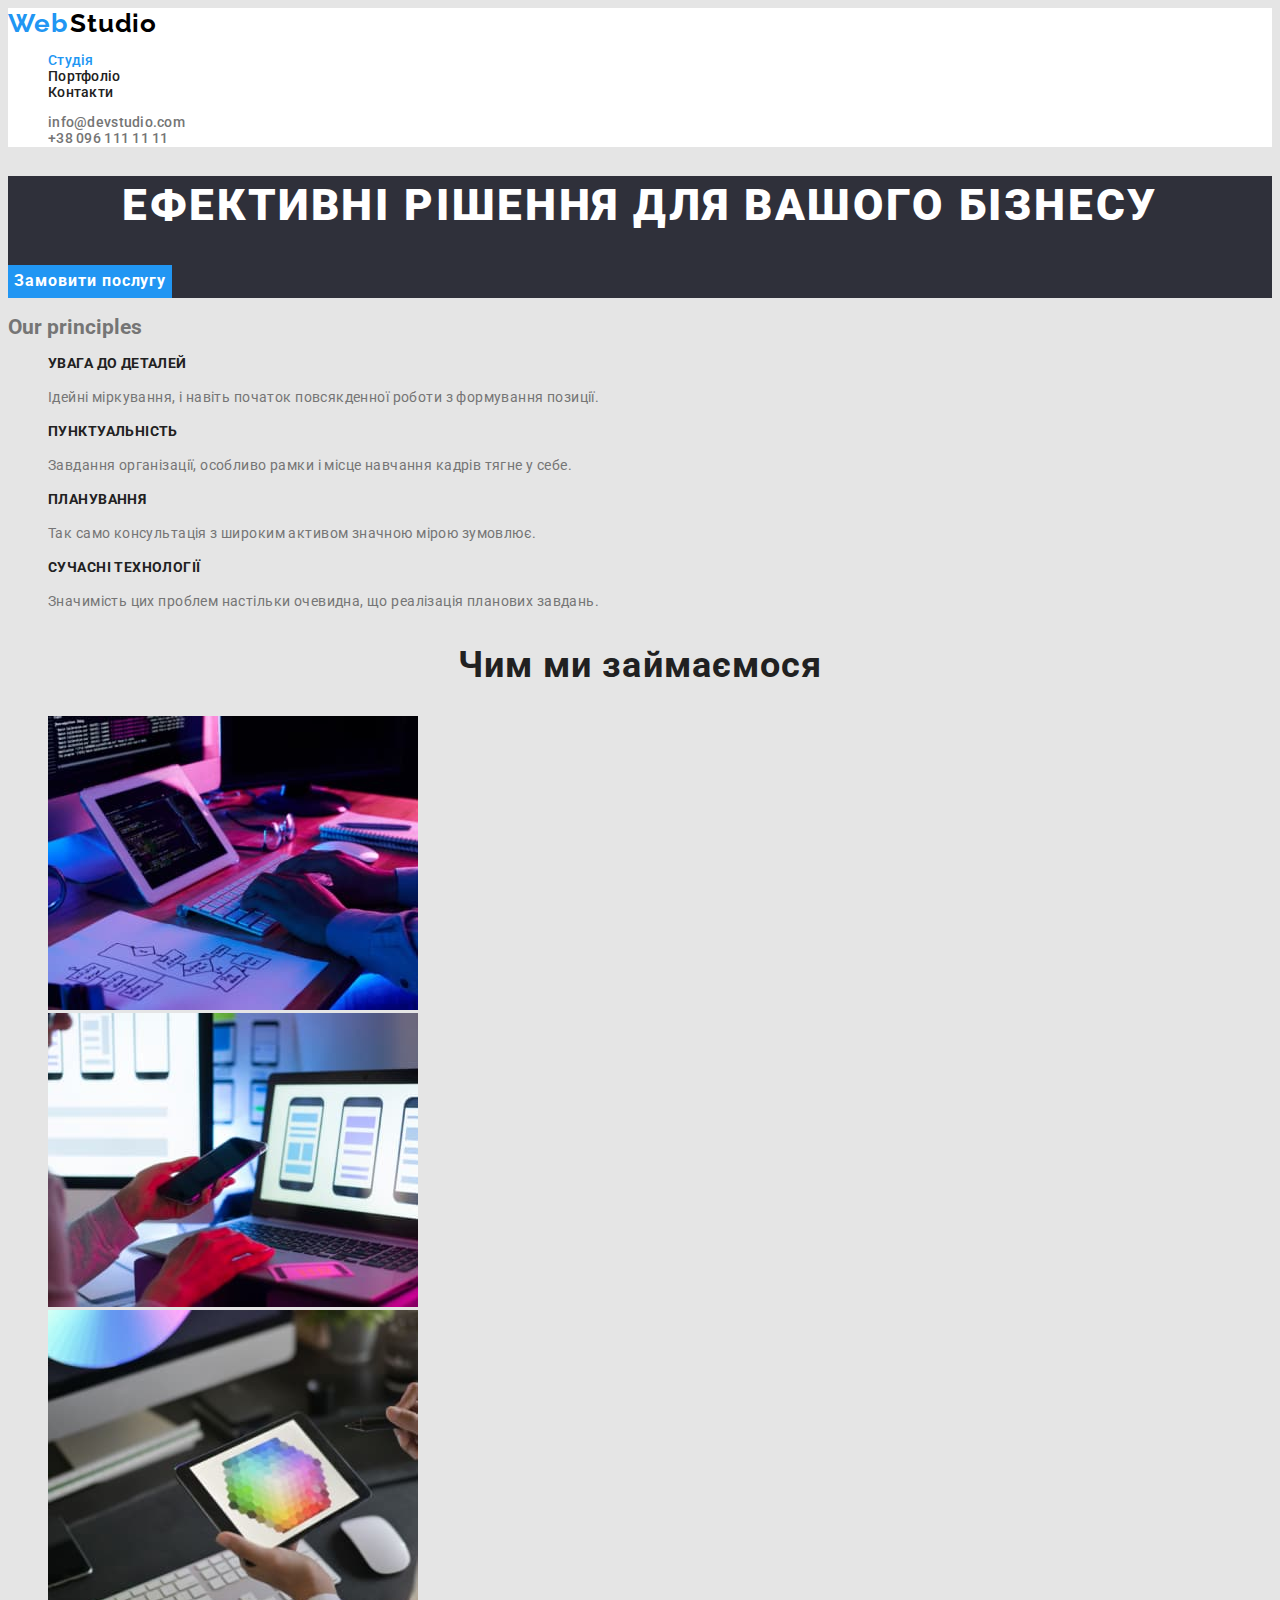
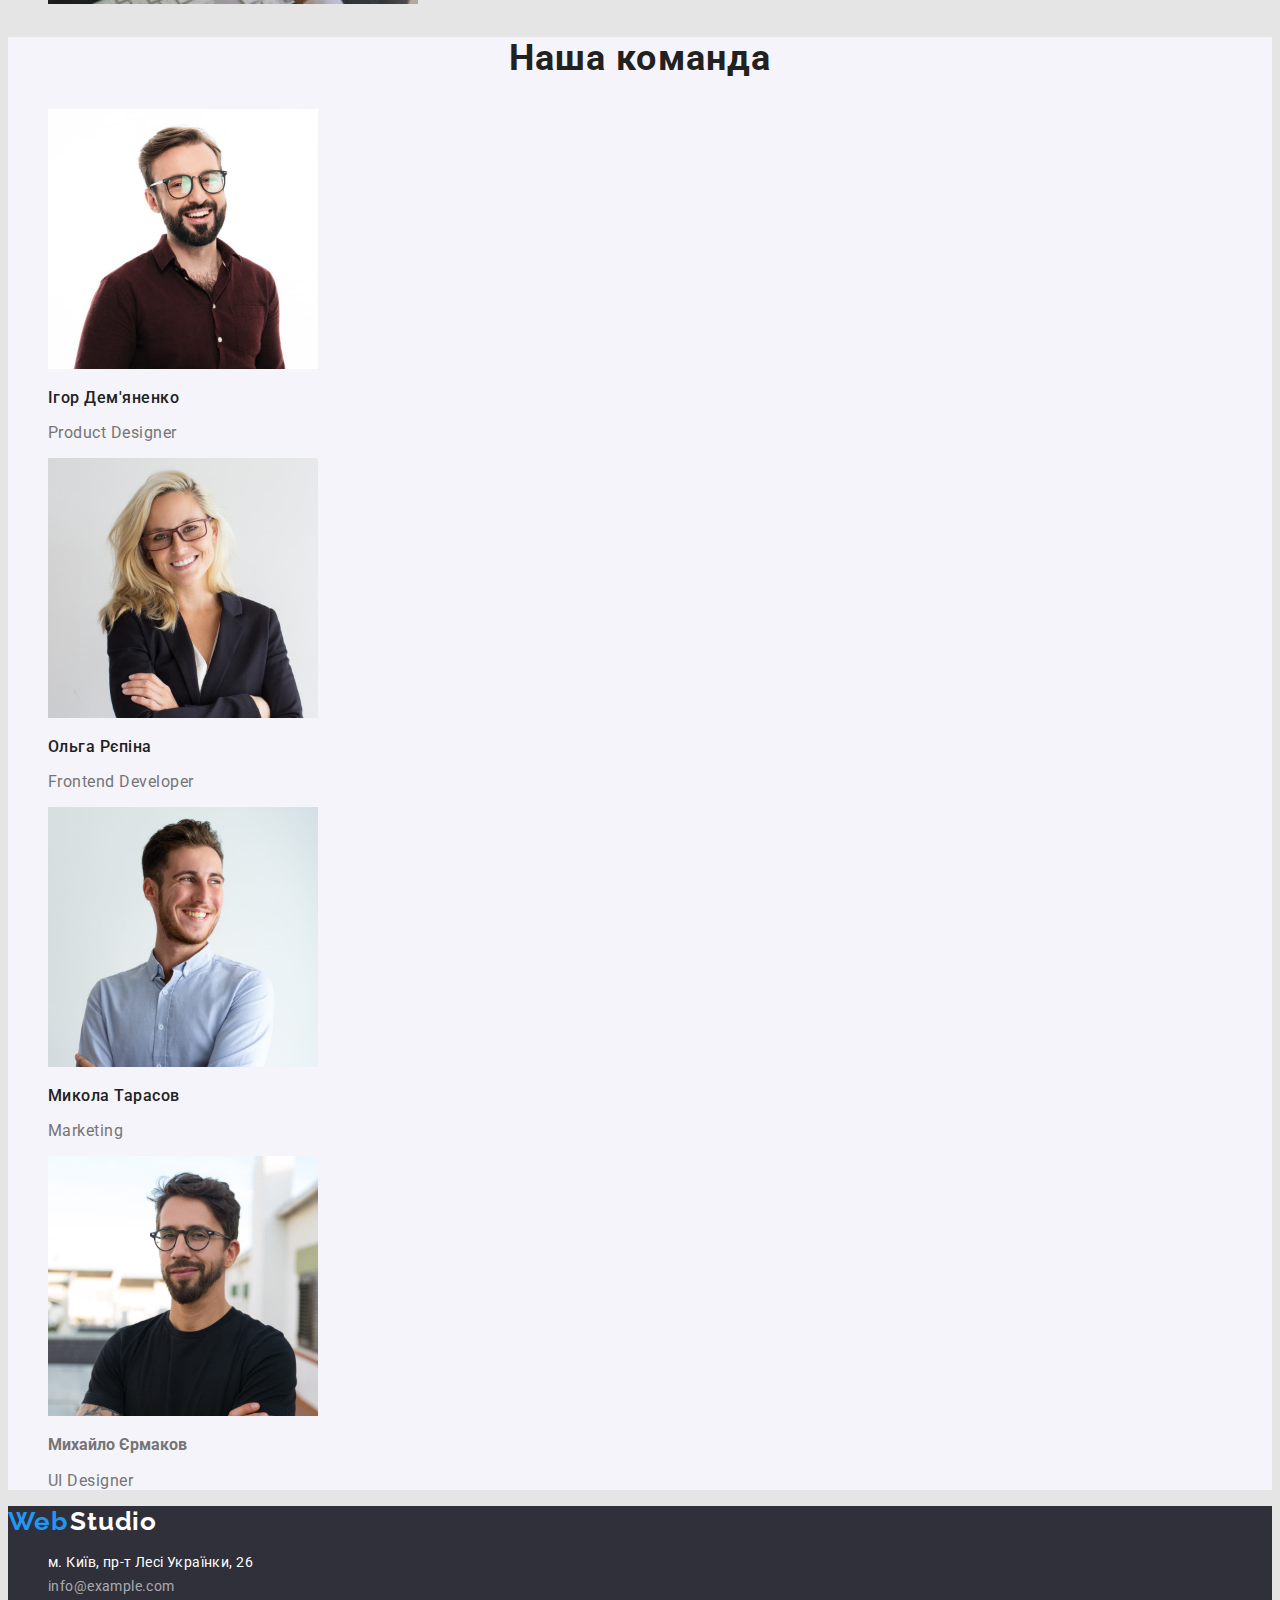
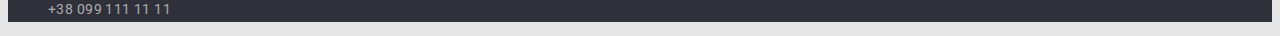
<file: index.html>
<!DOCTYPE html>
<html lang="uk">
  <head>
    <meta charset="UTF-8" />
    <meta http-equiv="X-UA-Compatible" content="IE=edge" />
    <meta name="viewport" content="width=>, initial-scale=1.0" />
    <title>Document</title>
    <link rel="stylesheet" href="./css/styles.css" />
    <link rel="preconnect" href="https://fonts.googleapis.com" />
    <link rel="preconnect" href="https://fonts.gstatic.com" crossorigin />
    <link
      href="https://fonts.googleapis.com/css2?family=Raleway:wght@700&family=Roboto:wght@400;500;700;900&display=swap"
      rel="stylesheet"
    />
  </head>
  <body>
    <!--Head of page-->
    <header class="navigation">
      <nav class="page-nav">
        <a class="link" lang="en" href="">
          <span class="logo">Web</span> <span class="logo-end">Studio</span></a
        >
        <ul class="site-nav list">
          <li><a class="link current" href="">Студія</a></li>
          <li><a class="link" href="./portfolio.html">Портфоліо</a></li>
          <li><a class="link" href="">Контакти</a></li>
        </ul>
      </nav>
      <ul class="auth-nav list">
        <li>
          <a class="link" href="mailto:info@devstudio.com"
            >info@devstudio.com</a
          >
        </li>
        <li><a class="link" href="tel:+380961111111">+38 096 111 11 11</a></li>
      </ul>
    </header>
    <main>
      <section class="section-hero">
        <h1 class="hero-title">Ефективні рішення для вашого бізнесу</h1>
        <button class="button" type="button">Замовити послугу</button>
      </section>
      <!--About us-->
      <section class="section-principles">
        <h2>Our principles</h2>
        <!--Make this h2 invisible with CSS-->
        <ul class="list">
          <li>
            <h3 class="principles-list-title">Увага до деталей</h3>
            <p class="principles-list">
              Ідейні міркування, і навіть початок повсякденної роботи з
              формування позиції.
            </p>
          </li>
          <li>
            <h3 class="principles-list-title">Пунктуальність</h3>
            <p class="principles-list">
              Завдання організації, особливо рамки і місце навчання кадрів тягне
              у себе.
            </p>
          </li>
          <li>
            <h3 class="principles-list-title">Планування</h3>
            <p class="principles-list">
              Так само консультація з широким активом значною мірою зумовлює.
            </p>
          </li>
          <li>
            <h3 class="principles-list-title">Сучасні технології</h3>
            <p class="principles-list">
              Значимість цих проблем настільки очевидна, що реалізація планових
              завдань.
            </p>
          </li>
        </ul>
      </section>
      <!--What we do-->
      <section class="our-activity">
        <h2 class="section-title">Чим ми займаємося</h2>
        <ul class="list">
          <li>
            <img
              src="./images/1.jpg"
              alt="working desk with computer"
              width="370"
              height="294"
            />
          </li>
          <li>
            <img
              src="./images/2.jpg"
              alt="laptop with smartphones samples"
              width="370"
              height="294"
            />
          </li>
          <li>
            <img
              src="./images/3.jpg"
              alt="planshet with color-scheme"
              width="370"
              height="294"
            />
          </li>
        </ul>
      </section>
      <!--Our comand-->
      <section class="section-comand">
        <h2 class="section-title">Наша команда</h2>
        <ul class="list">
          <li>
            <img
              src="./images/id.jpg"
              alt="Игорь Демьяненко"
              width="270"
              height="260"
            />
            <h3 class="section-comand-list">Ігор Дем'яненко</h3>
            <p class="comand-position" lang="en">Product Designer</p>
          </li>
          <li>
            <img
              src="./images/or.jpg"
              alt="Ольга Репина"
              width="270"
              height="260"
            />
            <h3 class="section-comand-list">Ольга Рєпіна</h3>
            <p class="comand-position" lang="en">Frontend Developer</p>
          </li>
          <li>
            <img
              src="./images/nt.jpg"
              alt="Николай Тарасов"
              width="270"
              height="260"
            />
            <h3 class="section-comand-list">Микола Тарасов</h3>
            <p class="comand-position" lang="en">Marketing</p>
          </li>
          <li>
            <img
              src="./images/me.jpg"
              alt="Михаил Ермаков"
              width="270"
              height="260"
            />
            <h3>Михайло Єрмаков</h3>
            <p class="comand-position" lang="en">UI Designer</p>
          </li>
        </ul>
      </section>
    </main>
    <footer class="contacts">
      <a class="link" lang="en" href=""
        ><span class="logo">Web</span>
        <span class="logo-end-bottom">Studio</span></a
      >
      <!--Contacts-->
      <address>
        <ul class="contacts-list list">
          <li>
            <a class="address link" href="https://goo.gl/maps/JBbJRZCqceKSbLBSA" target="_blank">м. Київ, пр-т Лесі Українки, 26</a>
          </li>
          <li>
            <a class="link" href="mailto:info@example.com">info@example.com</a>
          </li>
          <li>
            <a class="link" href="tel:+380991111111">+38 099 111 11 11</a>
          </li>
        </ul>
      </address>
    </footer>
  </body>
</html>
</file>
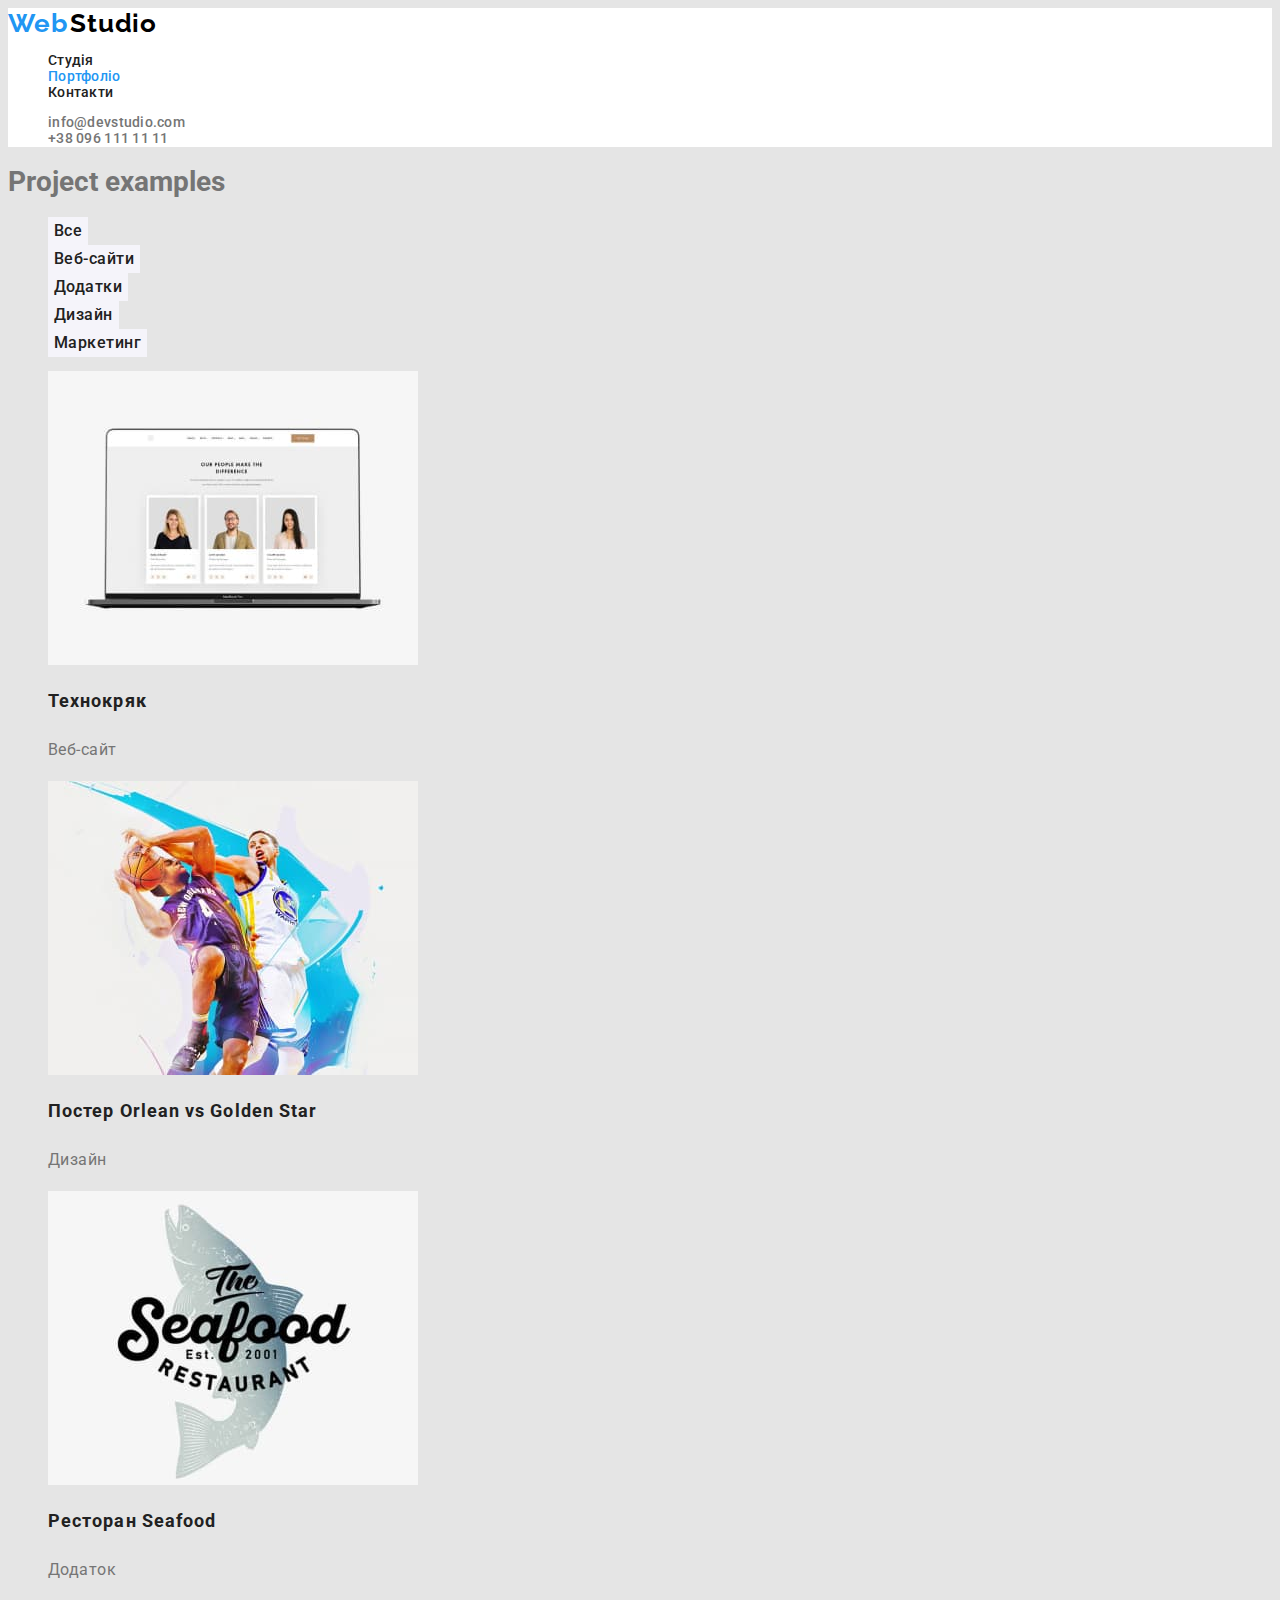
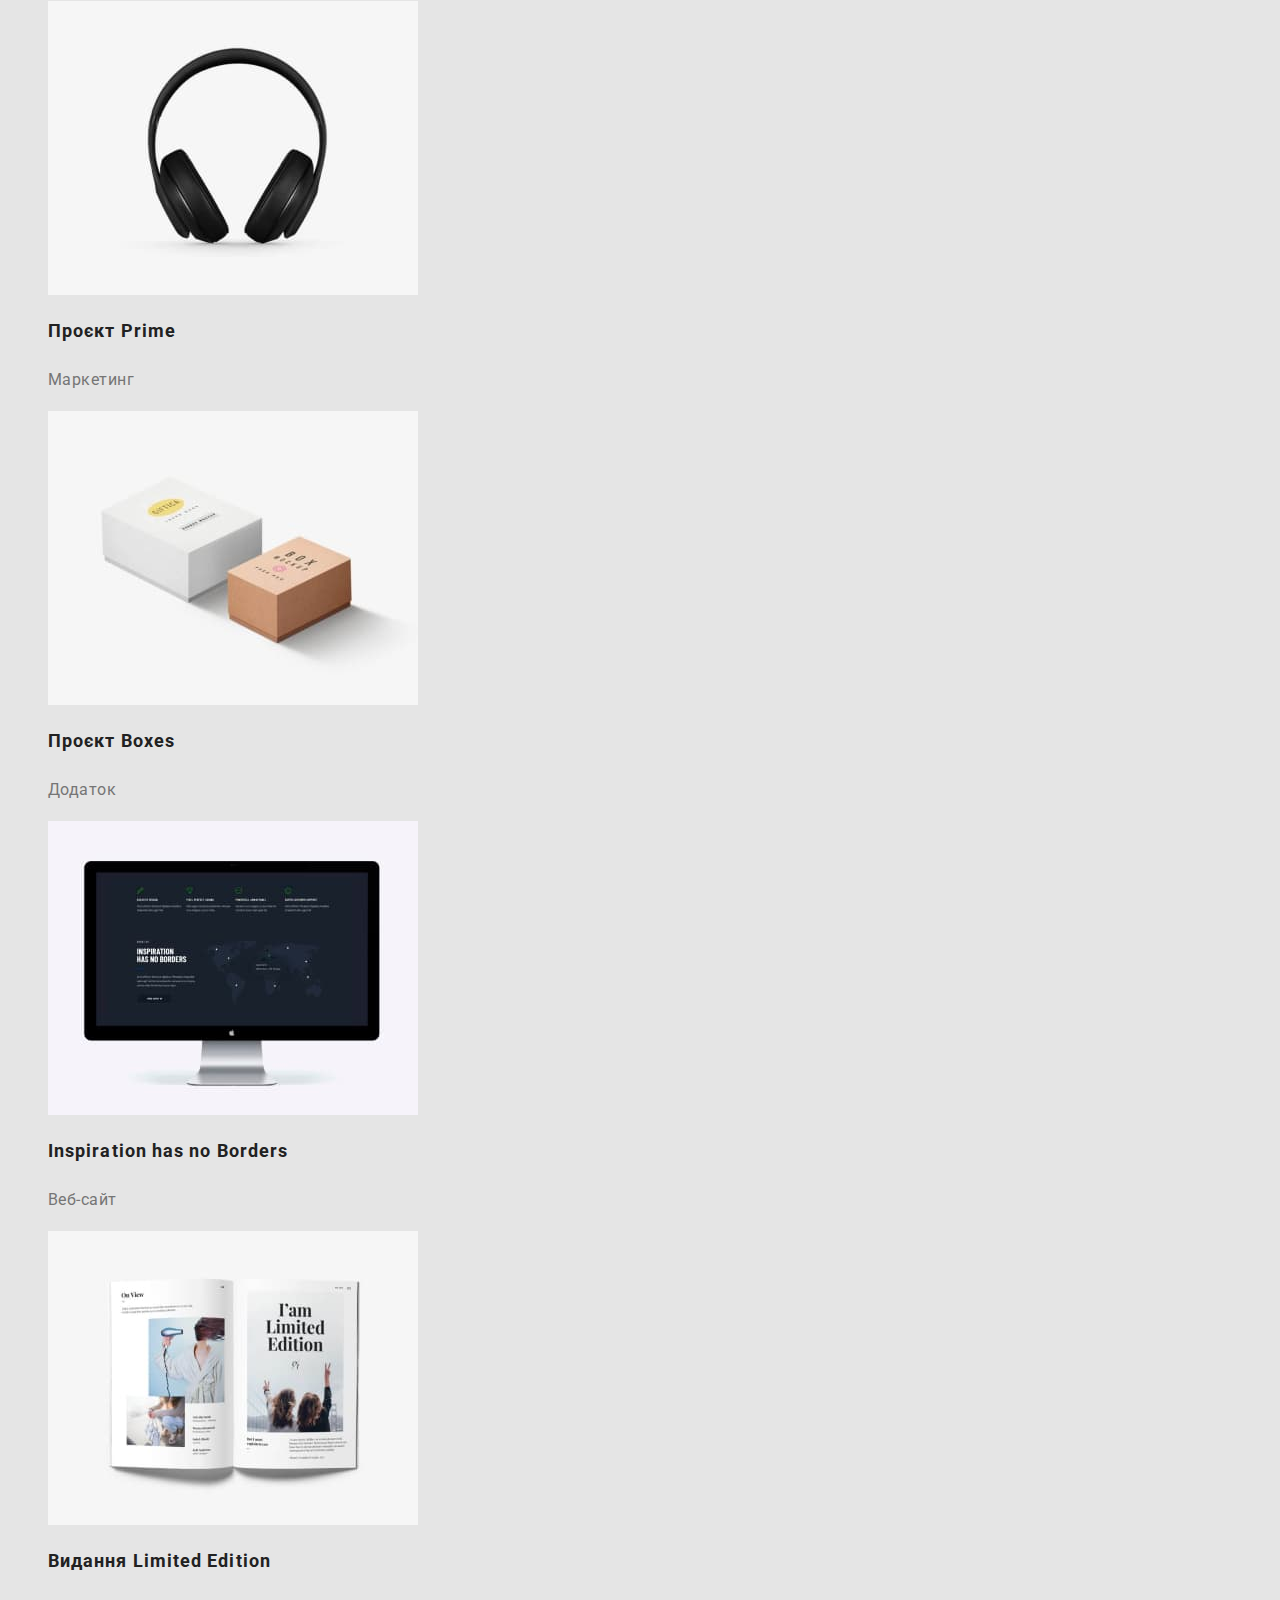
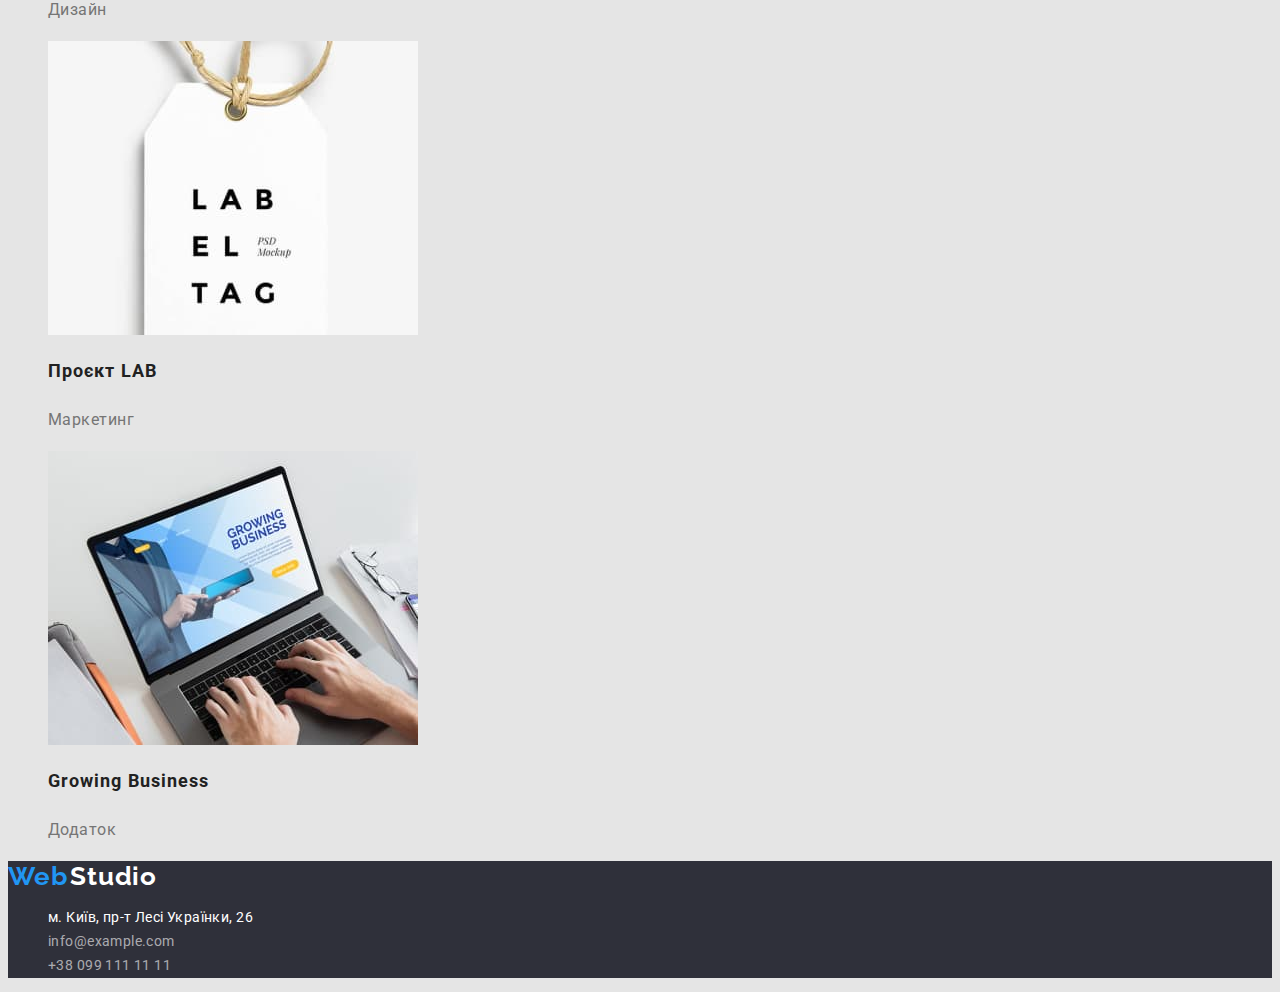
<file: portfolio.html>
<!DOCTYPE html>
<html lang="uk">
  <head>
    <meta charset="UTF-8" />
    <meta http-equiv="X-UA-Compatible" content="IE=edge" />
    <meta name="viewport" content="width=device-width, initial-scale=1.0" />
    <title>Document</title>
    <link rel="stylesheet" href="./css/styles.css">
    <link
      href="https://fonts.googleapis.com/css2?family=Raleway:wght@700&family=Roboto:wght@400;500;700;900&display=swap"
      rel="stylesheet"
    />
  </head>
  <body>
    <!--Head of page-->
    <header class="navigation">
      <nav class="page-nav">
        <a class="link" lang="en" href="">
          <span class="logo">Web</span> <span class="logo-end">Studio</span></a
        >
        <ul class="site-nav list">
          <li><a class="link" href="./index.html">Студія</a></li>
          <li><a class="link current" href="">Портфоліо</a></li>
          <li><a class="link" href="">Контакти</a></li>
        </ul>
      </nav>
      <ul class="auth-nav list">
        <li><a class="link" href="mailto:info@devstudio.com">info@devstudio.com</a></li>
        <li><a class="link" href="tel:+380961111111">+38 096 111 11 11</a></li>
      </ul>
    </header>

    <main>
      <section class="section-projects">
        <!-- Project examples  -->
        <h1 class="section-projects-title">Project examples</h1>   <!--h1 to hide-->
        <!-- Filter -->
        <ul class="section-projects-list list">
          <li>
            <button class="button-projects" type="button">Все</button>
          </li>
          <li>
            <button class="button-projects" type="button">Веб-сайти</button>
          </li>
          <li>
            <button class="button-projects" type="button">Додатки</button>
          </li>
          <li>
            <button class="button-projects" type="button">Дизайн</button>
          </li>
          <li>
            <button class="button-projects" type="button">Маркетинг</button>
          </li>
        </ul>
        <!-- Examples  -->
        <ul class="list">
          <li>
            <img
              src="./images/technjkryak.jpg"
              alt="технокряк"
              width="370"
              height="294"
            />
            <h2 class="project-name">Технокряк</h2>
            <p class="project-type">Веб-сайт</p>
          </li>
          <li>
            <img
              src="./images/orlean.jpg"
              alt="орлеан"
              width="370"
              height="294"
            />
            <h2 class="project-name">Постер <span lang="en">Orlean vs Golden Star</span></h2>
            <p class="project-type">Дизайн</p>
          </li>
          <li>
            <img
              src="./images/seafood.jpg"
              alt="морепродукты"
              width="370"
              height="294"
            />
            <h2 class="project-name">Ресторан<span lang="en"> Seafood</span></h2>
            <p class="project-type">Додаток</p>
          </li>
          <li>
            <img
              src="./images/prime.jpg"
              alt="прайм"
              width="370"
              height="294"
            />
            <h2 class="project-name">Проєкт<span lang="en"> Prime</span></h2>
            <p class="project-type">Маркетинг</p>
          </li>
          <li>
            <img
              src="./images/boxes.jpg"
              alt="коробки"
              width="370"
              height="294"
            />
            <h2 class="project-name">Проєкт<span lang="en"> Boxes</span></h2>
            <p class="project-type">Додаток</p>
          </li>
          <li>
            <img
              src="./images/inspiration.jpg"
              alt="вдохновение"
              width="370"
              height="294"
            />
            <h2 class="project-name" lang="en">Inspiration has no Borders</h2>
            <p class="project-type">Веб-сайт</p>
          </li>
          <li>
            <img
              src="./images/edition.jpg"
              alt="издание"
              width="370"
              height="294"
            />
            <h2 class="project-name">Видання<span lang="en"> Limited Edition</span></h2>
            <p class="project-type">Дизайн</p>
          </li>
          <li>
            <img
              src="./images/lab.jpg"
              alt="лаборатория"
              width="370"
              height="294"
            />
            <h2 class="project-name">Проєкт<span lang="en"> LAB</span></h2>
            <p class="project-type">Маркетинг</p>
          </li>
          <li>
            <img
              src="./images/growing.jpg"
              alt="рост бизнеса"
              width="370"
              height="294"
            />
            <h2 class="project-name" lang="en">Growing Business</h2>
            <p class="project-type">Додаток</p>
          </li>
        </ul>
      </section>
    </main>
    <footer class="contacts">
      <a class="link" lang="en" href=""><span class="logo">Web</span> <span class="logo-end-bottom">Studio</span></a>
      <!--Contacts-->
      <address>
        <ul class="contacts-list list">
          <li>
            <a class="address link" 
              href="https://goo.gl/maps/4PBvdfhSK9omXk1a7" target="_blank">м. Київ, пр-т Лесі Українки, 26</a
            >
          </li>
          <li>
            <a  class="link" href="mailto:info@example.com">info@example.com</a>
          </li>
          <li>
            <a  class="link" href="tel:+380991111111">+38 099 111 11 11</a>
          </li>
        </ul>
      </address>
    </footer>
  </body>
</html>
</file>
<file: css/styles.css>
/* back-ground color main #F5F5F5    In russian page #e5e5e5 */
/* back-ground color secondary #2F303A  */
/* text color main #757575 */
/* text color hero #FFFFFF */
/* text color headers #212121 */
/* text color logo #000000 */
/* text color accent #2196F3 */
/* back-ground color secondary (and buttons) #F5F4FA */

:root {
  --text-color-main: #757575;
  --text-color-accent: #2196f3;
  --text-color-headers: #212121;
  --back-ground-color-main: #e5e5e5;
  --back-ground-color-secondary: #2f303a;
  --back-ground-color-third: #f5f4fa;
}

body {
  color: var(--text-color-main);
  background-color: var(--back-ground-color-main);
  font-family: Roboto, sans-serif;
  font-size: 14px;
}

/* Exeptions */
.link {
  text-decoration: none;
}
.list {
  list-style: none;
}

/* Site navigation  */

.navigation {
  background-color: #ffffff;
}

.site-nav .link.current {
  color: var(--text-color-accent);
}

.logo,
.logo-end,
.logo-end-bottom {
  color: var(--text-color-accent);
  font-family: Raleway, sans-serif;
  font-weight: 700;
  font-size: 26px;
  line-height: 1.19;
  letter-spacing: 0.03em;
}

.page-nav .logo-end {
  color: #000000;
}

.site-nav,
.auth-nav {
  font-weight: 500;
  line-height: 1.14;
  letter-spacing: 0.02em;
}

.site-nav .link {
  color: var(--text-color-headers);
}

.auth-nav .link {
  color: var(--text-color-main);
}

.site-nav .link:hover,
.site-nav .link:focus,
.auth-nav .link:hover,
.auth-nav .link:focus
{color: var(--text-color-accent)}

/* Hero  */
.section-hero {
  background-color: var(--back-ground-color-secondary);
}

.hero-title {
  font-weight: 900;
  font-size: 44px;
  line-height: 1.36;
  text-align: center;
  letter-spacing: 0.06em;
  text-transform: uppercase;
  color: #ffffff;
}

.button {
  font-family: inherit;
  font-weight: 700;
  font-size: 16px;
  line-height: 1.88;
  align-items: center;
  text-align: center;
  letter-spacing: 0.06em;
  color: #ffffff;
  background-color: var(--text-color-accent);
  border-style: none;
}

/* Principles  */

.principles-list-title {
  font-size: 14px;
  font-weight: 700;
  line-height: 1.14;
  letter-spacing: 0.03em;
  text-transform: uppercase;
  color: var(--text-color-headers);
}

.principles-list {
  line-height: 1.71;
  letter-spacing: 0.03em;
  color: var(--text-color-main);
}

/* Activity and comand  */

.section-title {
  font-weight: 700;
  font-size: 36px;
  line-height: 1.17;
  text-align: center;
  letter-spacing: 0.03em;
  color: var(--text-color-headers);
}

.section-comand {
  background-color: var(--back-ground-color-third);
}

.section-comand-list {
  font-weight: 500;
  font-size: 16px;
  line-height: 1.19;
  letter-spacing: 0.03em;
  color: var(--text-color-headers);
}

.comand-position {
  font-size: 16px;
  line-height: 1.19;
  letter-spacing: 0.03em;
}

/* Footer  */

.contacts {
  background-color: var(--back-ground-color-secondary);
}

.contacts .logo-end-bottom {
  color: #ffffff;
}

.contacts-list .link {
  line-height: 1.71;
  letter-spacing: 0.03em;
  color: rgba(255, 255, 255, 0.6);
  font-style: normal;
}

.contacts-list .address {
  line-height: 1.71;
  letter-spacing: 0.03em;
  color: #ffffff;
  font-style: normal;
}



/* PORTFOLIO CSS  */

/* Filter style  */

.button-projects {
font-family: inherit;
font-weight: 500;
font-size: 16px;
line-height: 1.62;
text-align: center;
letter-spacing: 0.03em;
color: var(--text-color-headers);
border-style: none;
background-color: var(--back-ground-color-third);
}

.button-projects:hover,
.button-projects:focus {
  color: #ffffff;
  background-color: var(--text-color-accent);
}

.button-projects,
.button {
  cursor: pointer;
}

/* Picture style  */

.project-name {
font-weight: 700;
font-size: 18px;
line-height: 2;
letter-spacing: 0.06em;
color: var(--text-color-headers);
}

.project-type{
font-size: 16px;
line-height: 1.88;
letter-spacing: 0.03em;
color: var(--text-color-main);
}
</file>
